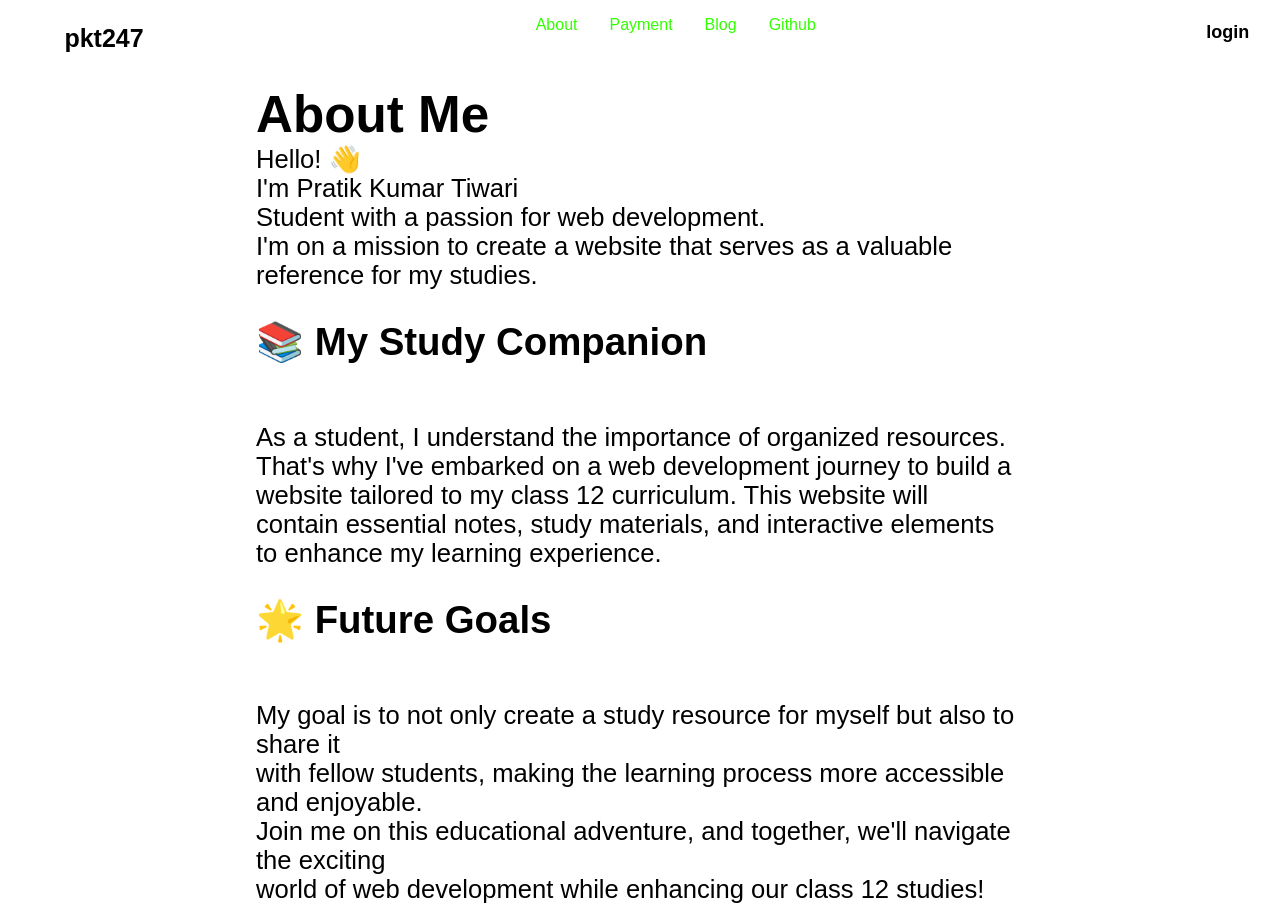
<file: about_me.html>
<!DOCTYPE html>
<html lang="en">

<head>
    <meta charset="UTF-8">
    <meta name="viewport" content="width=device-width, initial-scale=1.0">
    <link rel="stylesheet" href="./css/style.css">
    <link rel="stylesheet" href="./css/utils.css">
    <title>About me</title>
</head>

<body>
    <div>
        <header class="header">
            <div class="flex">
                <li class="logo">pkt247</li>
                <ul class="flex">
                    <li><a class="slink" href="./about_me.html">About</a></li>
                    <li><a class="link" href="./pay.html">Payment</a></li>
                    <li><a class="link" href="./blog/blog.html">Blog</a></li>
                    <li><a class="srlink" href="https://github.com/pkt247">Github</a></li>
                </ul>
                <li class="btn">login</li>
            </div>
        </header>
        <div class="text-xlg w-50">
    
            <h1>About Me</h1>
            Hello! 👋 <br> I'm Pratik Kumar Tiwari <br>Student with a passion
            for web development.
            <br> I'm on a mission to create a website that
            serves as a valuable reference for my studies.
    
            <br> <br>
            <h2> 📚 My Study Companion </h2> 
            <br>
            <br> As a student, I understand the importance of organized resources.
            <br> That's why I've embarked on a web development journey to build a
            <br> website tailored to my class 12 curriculum. This website will
            <br> contain essential notes, study materials, and interactive elements
            <br> to enhance my learning experience.
            <br>
            <br> <h2>🌟 Future Goals</h2>
            <br>
            <br> My goal is to not only create a study resource for myself but also to share it
            <br> with fellow students, making the learning process more accessible and enjoyable.
            <br> Join me on this educational adventure, and together, we'll navigate the exciting
            <br> world of web development while enhancing our class 12 studies!
        
        </div>
    </div>
</body>

</html>
</file>
<file: css/style.css>
/* Universal css */
* {
    margin: 0;
    padding: 0;
    font-family: Inter, sans-serif;
    max-width: 100vw;
    overflow-x: hidden;
    scroll-behavior: smooth;
    list-style: none;
    text-decoration: none;
}

::-webkit-scrollbar {
    width: 5px;
}

::-webkit-scrollbar-thumb {
    height: 6px;
    border-radius: 10px;
    background-color: #00baf2;
    -webkit-box-shadow: 0 0 1px rgba(255, 255, 255, .5);
}

@keyframes height-inc {
    from {
        height: 14rem;
    }

    to {
        height: 18rem;
        ;
    }
}

.list{ margin: 2rem;}

.default {
    --primary-color: rgb(193 193 193 / 89%);
    --background-default: linear-gradient(135deg, rgb(255, 255, 255), rgb(0, 247, 255));
    --in-default: #fff;
    --hover: rgb(174, 0, 255);
    --contact-color: antiquewhite;
    --text: #000000;
    --head: linear-gradient(90deg, rgba(207, 255, 253, 0.836), rgba(0, 255, 179, 0.904));
    ;
}

.dark {
    --primary-color: #071424a8;
    --background-default: linear-gradient(90deg, rgba(58, 56, 56, 0.836), rgba(37, 32, 36, 0.904));
    --in-default: #323232;
    --hover: #010408a8;
    --contact-color: rgb(141 155 151 / 37%);
    --text: #fff;
    --head: linear-gradient(90deg, rgba(24, 22, 22, 0.836), rgba(37, 32, 36, 0.904));
}

.body {
    background: var(--background-default);
}

a:hover {
    color: var(--hover);
    font-size: 14px;
    transition: 0.5sec ease-in;
}

/* header css */
.header {
    display: flex;
    justify-content: center;
    align-items: center;
    padding: 1rem;
    width: 100%;
    background: var(--head)
}

.logo {
    box-shadow: var(--shadow);
    border-radius: 16px;
    font-weight: 700;
    font-size: 25px;
    padding: 0.5rem;
    text-align: center;
    background: var(--logo);
    list-style: none;
}

.slink {
    color: rgb(51, 255, 0);
    margin: 1em 1rem 1rem 24rem;
}

.srlink {
    color: rgb(51, 255, 0);
    margin: 1em 24rem 1rem 1rem;
}

.short-intro {
    display: flex;
    justify-content: flex-start;
    align-items: center;
    padding-top: 8px;
    background: var(--in-default);
    margin: 0;
}

.short-intro span {
    font-size: 15px;
    font-weight: 800;
}

/* About */

.image img {
    height: 14rem;
    border-radius: 3rem;
}

.image img:hover {
    animation-name: height-inc;
    animation-duration: 4s;
}

#about {
    padding: 2rem;
}

.intro {
    margin: 2rem;
    padding: 2em;
}

.image {
    margin-left: 6rem;
}


/* payment */
#payment {
    padding: 2rem;
}

.pay {
    margin: auto;
    padding: auto;

}

/* footer */
.footer {
    background: var(--in-default);
    display: flex;
    width: 30vw;
    flex-wrap: wrap;
    padding: 1rem;
    border-radius: 1rem;
}

.copy {
    margin: 1rem;
    float: right;
    display: block;
    text-align: center;
}

@media (max-width:1052px) {
    .slink {
        margin: 1em 1rem 1rem 1rem;
    }

    .srlink {
        margin: 1em 1rem 1rem 1rem;
    }

    .text-intro {
        padding: 1rem;
        font-size: 1.3rem;
        width: 40%;
    }

    .intro {
        margin: 1rem;
        padding: 1rem;
    }

    .footer {
        width: 80vw;
        bottom: 20px;
        margin-left: 8vw;

    }
}

@media (max-width:626px) {
    .text-intro {
        width: 100%;
    }

    .image {
        border-radius: 5px;
        margin: auto;
    }

    .footer {
        position: static;
    }

    .copy {
        float: none;
        margin: 0;
    }
}

@media (max-width:335px) {

    * {
        overflow-x: auto;
    }

    ::-webkit-scrollbar {
        height: 1px;
        width: 1px;
    }

    ::-webkit-scrollbar-thumb {
        height: 2px;
        border-radius: 10px;
        background-color: #00baf2;
        -webkit-box-shadow: 0 0 1px rgba(255, 255, 255, .5);
    }

    .image img {
        height: 9rem;
    }

    .text-intro {
        margin: 0;
        padding: 0;
        font-size: 0.7rem;
    }

    .logo {
        font-size: 16px;
        padding: 0;
    }
}

@media (max-width:179px) {
    .image img {
        height: 4rem;
    }
}
</file>
<file: css/utils.css>
a {
    text-decoration: none;
    color: #4e085f;
}

li {
    list-style: none;
}

.btn {
    background: var(--primary-color);
    padding: 0.4rem;
    margin: 1rempx;
    border-radius: 10px;
    cursor: pointer;
    font-size: 18px;
    font-weight: 600;
    color: var(--text);
}

.btn:hover {
    font-size: 16px;
    font-weight: 550;
    transition: .5s ease-in;
}


.link {
    margin: 1rem;
    color: rgb(51, 255, 0);
    cursor: pointer;
    transition: .25s ease-in;
    text-decoration: none;
}

.flex {
    display: flex;
    flex-wrap: wrap;
}

.center {
    margin: auto;
    padding: auto;
    justify-content: center;
    align-items: center;
    text-align: center;
}


.text-sm {
    margin: 2rem;
    padding: 2rem;
    font-size: 0.8rem;
    font-weight: bold;
}


.text-xlg {
    margin: 0.5rem;
    padding: 0.5rem;
    font-size: 1.6rem;
    font-weight: 540;

}

.w-50 {
    margin: auto;
    width: 60%;
}

@media (max-width:335px) {

    .w-50 {
        margin: auto;
        width: 100%;
    }

    .text-xlg {
        margin: 0.1rem;
        padding: 0.1rem;
        font-size: 1.1rem;
        font-weight: 570;

    }
}

@media (max-width:179px) {
    .text-xlg {
        margin: 0.1rem;
        padding: 0.1rem;
        font-size: 1rem;
        font-weight: 500;
    }
}
</file>
